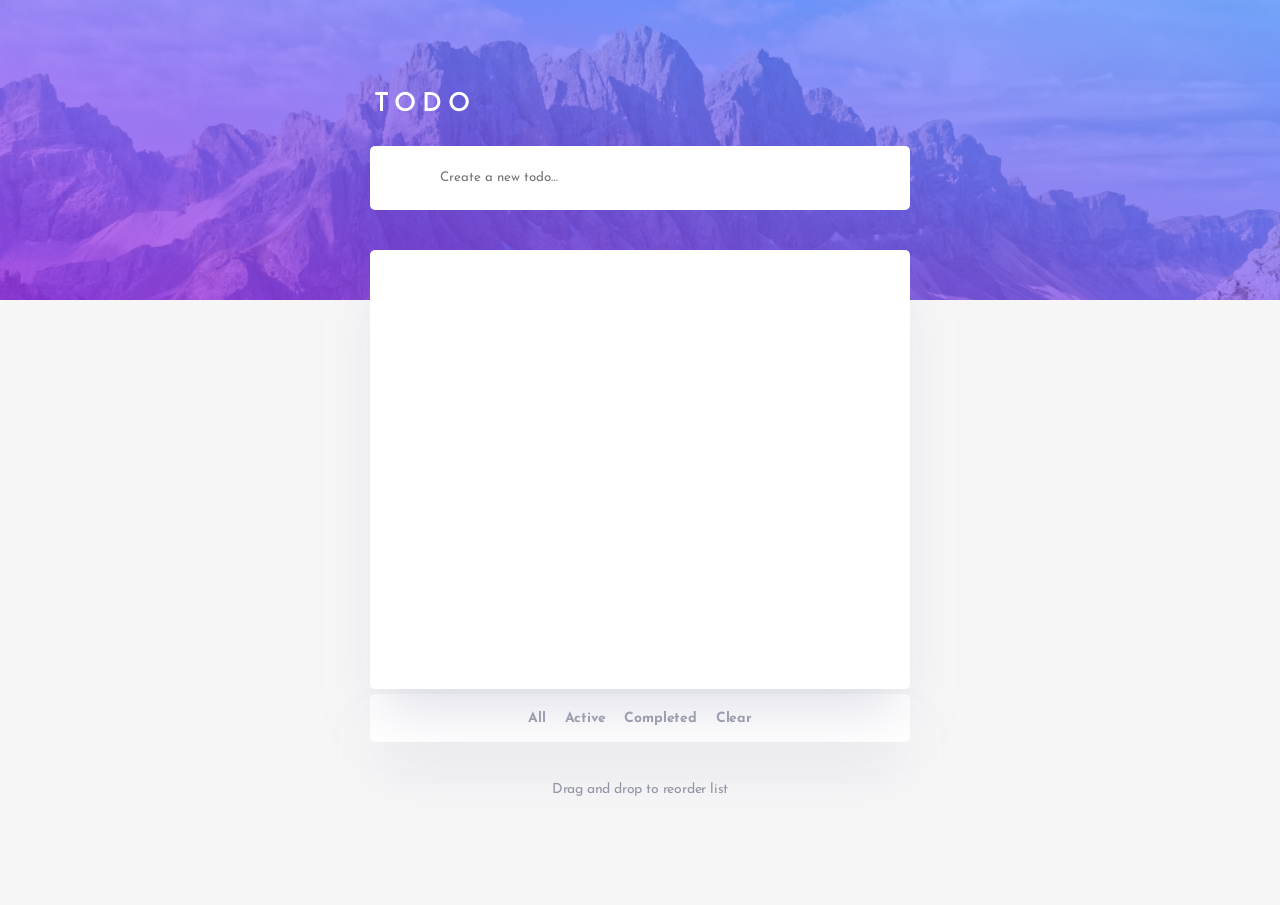
<file: new2/index.html>
<!doctype html>
<html lang="en">
  <head>
    <meta charset="UTF-8" />
    <meta name="viewport" content="width=device-width, initial-scale=1.0" />
    <title>Document</title>
    <script src="./main.js" defer></script>
    <link rel="stylesheet" href="./style.css" />
  </head>
  <body>
    <main>
      <div class="bg">
        <h1>TODO</h1>
        <input type="text" id="text" placeholder="Create a new todo…" />
        <!-- <button class="add">+</button> -->
      </div>
      <div class="list_style">
        <ul class="list"></ul>
      </div>
      <div class="bg2">
        <div class="status">
          <span class="all">All</span>
          <span class="active">Active</span>
          <span class="completed">Completed</span>
          <span class="clear completed">Clear</span>
        </div>
      </div>
      <div class="align">
        <p class="drag">Drag and drop to reorder list</p>
      </div>
    </main>
  </body>
</html>
</file>
<file: new2/style.css>
@import url("https://fonts.googleapis.com/css2?family=Josefin+Sans:ital,wght@0,100..700;1,100..700&display=swap");

* {
  margin: 0;
  padding: 0;
  box-sizing: border-box;
  font-family: "Josefin Sans", sans-serif;
}

main {
  height: 905px;
  background-color: #f6f6f7;
}

div.bg {
  background-image: url(./Bitmap.jpg);
  height: 200px;
  background-repeat: no-repeat;
  background-size: cover;
  background-position: center;
  display: flex;
  justify-content: center;
  align-items: center;
  flex-direction: column;
  gap: 8px;
}

#text {
  width: 327px;
  height: 48px;
  border-radius: 5px;
  border: none;
  padding-left: 50px;
  outline: none;
}

.add {
  width: 100px;
  height: 20px;
  border-radius: 5px;
  border: none;
  background-color: rgb(206, 166, 243);
}

.add:hover {
  background-color: rgb(178, 115, 237);
}

.add:active {
  transform: translateY(2px);
}

div.list_style {
  display: flex;
  justify-content: center;
}

ul.list {
  width: 327px;
  height: 368px;
  box-shadow: 0px 35px 50px -15px #c2c3d680;
  padding: 0 20px 0;
  border-radius: 5px;
  /* position: absolute;
  top: 172px; */
  margin: -27px 0;
  z-index: 2;
  background-color: white;
  overflow-y: auto;
}

ul li {
  border-bottom: 1px solid #e3e4f1;
  height: 52px;
  display: flex;
  align-items: center;
  gap: 12px;
}
input[type="checkbox"] {
  appearance: none;
  border: 2px solid #e3e4f1;
  width: 20px;
  height: 20px;
  border-radius: 50%;
  display: grid;
  place-content: center;
}

input[type="checkbox"]::before {
  content: "✓";
  color: white;
  font-size: 12px;
}
input[type="checkbox"]:checked {
  background: linear-gradient(135deg, #55ddff 0%, #c058f3 100%);
  border: none;
}

label {
  font-size: 13px;
  letter-spacing: -0.17px;
  font-weight: 400;
}

input[type="checkbox"]:checked + label {
  text-decoration: line-through;
  color: #d1d2da;
}

h1 {
  align-self: flex-start;
  padding: 0 0 0 25px;
  letter-spacing: 6px;
  font-size: 26px;
  color: #ffffff;
  font-weight: 600;
  margin-bottom: 20px;
}

div.status {
  height: 48px;
  width: 327px;
  margin-top: 50px;
  display: flex;
  background-color: white;
  align-items: center;
  justify-content: center;
  gap: 19px;
  border-radius: 5px;
  box-shadow: 0px 35px 50px -15px #c2c3d680;
  color: #9495a5;
  font-weight: 700;
  letter-spacing: -0.19px;
  font-size: 14px;

  span:active {
    color: #3a7cfd;
  }
}

div.bg2 {
  display: flex;
  justify-content: center;
}

p.drag {
  margin-top: 40px;
  color: #9495a5;
  font-size: 14px;
  font-weight: 400;
  letter-spacing: -0.19px;
}

div.align {
  display: flex;
  justify-content: center;
}

@media (min-width: 900px) {
  div.bg {
    height: 300px;
  }

  #text {
    width: 540px;
    height: 64px;
    padding-left: 70px;
  }
  h1 {
    align-self: center;
    margin-right: 430px;
    padding: 0;
  }
  ul.list {
    width: 540px;
    height: 439px;

    margin: -50px 0;
  }
  div.status {
    height: 48px;
    width: 540px;
    margin-top: 55px;
  }
  ul li {
    height: 63px;
    gap: 24px;
  }
  input[type="checkbox"] {
    width: 24px;
    height: 24px;
  }
  label {
    font-size: 18px;
    letter-spacing: -0.25px;
  }
}
</file>
